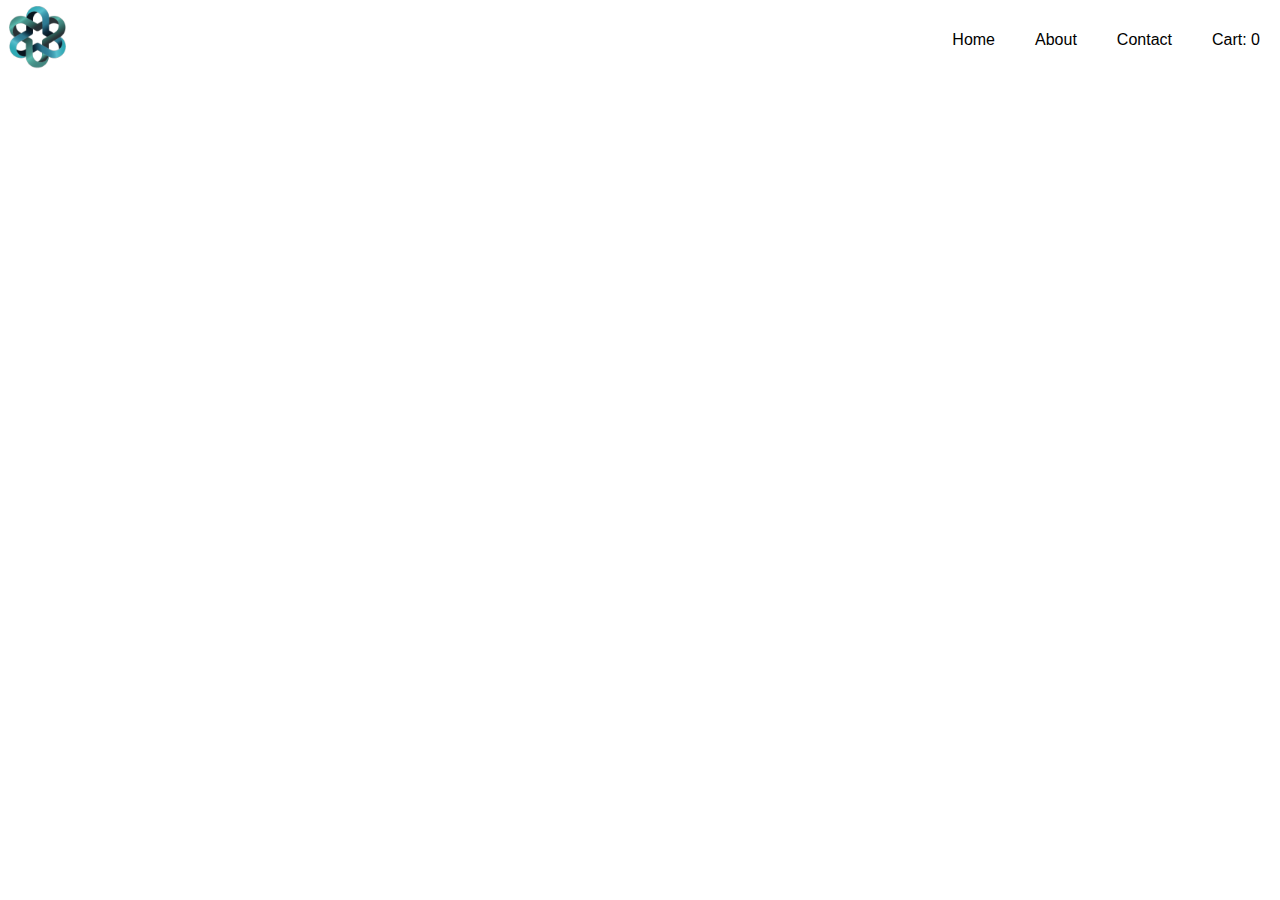
<file: cart.html>
<!DOCTYPE html>
<html lang="en">
<head>
    <meta charset="UTF-8">
    <meta http-equiv="X-UA-Compatible" content="IE=edge">
    <meta name="viewport" content="width=device-width, initial-scale=1.0">
    <title>Document</title>
    <link rel="stylesheet" href="style.css">
    <link rel="stylesheet" href="https://cdn.jsdelivr.net/npm/swiper@9/swiper-bundle.min.css" />
</head>
<body>
    <nav>
        <div class="rotate">
            <img src="img/logo.png" width="75px">
        </div>
        <div class="container-nav">
            <div>
                <p onclick="home()">Home</p>
            </div>
            <div>
                <p onclick="scrollToSection2()">About</p>
            </div>
            <div>
                <p onclick="scrollToSection3()">Contact</p>
            </div>
            <div>
                <p onclick="cart()">Cart: <span id="counter"></span> </p>
            </div>
        </div>
    </nav>

    <script src="main.js"></script>
</body>
</html>
</file>
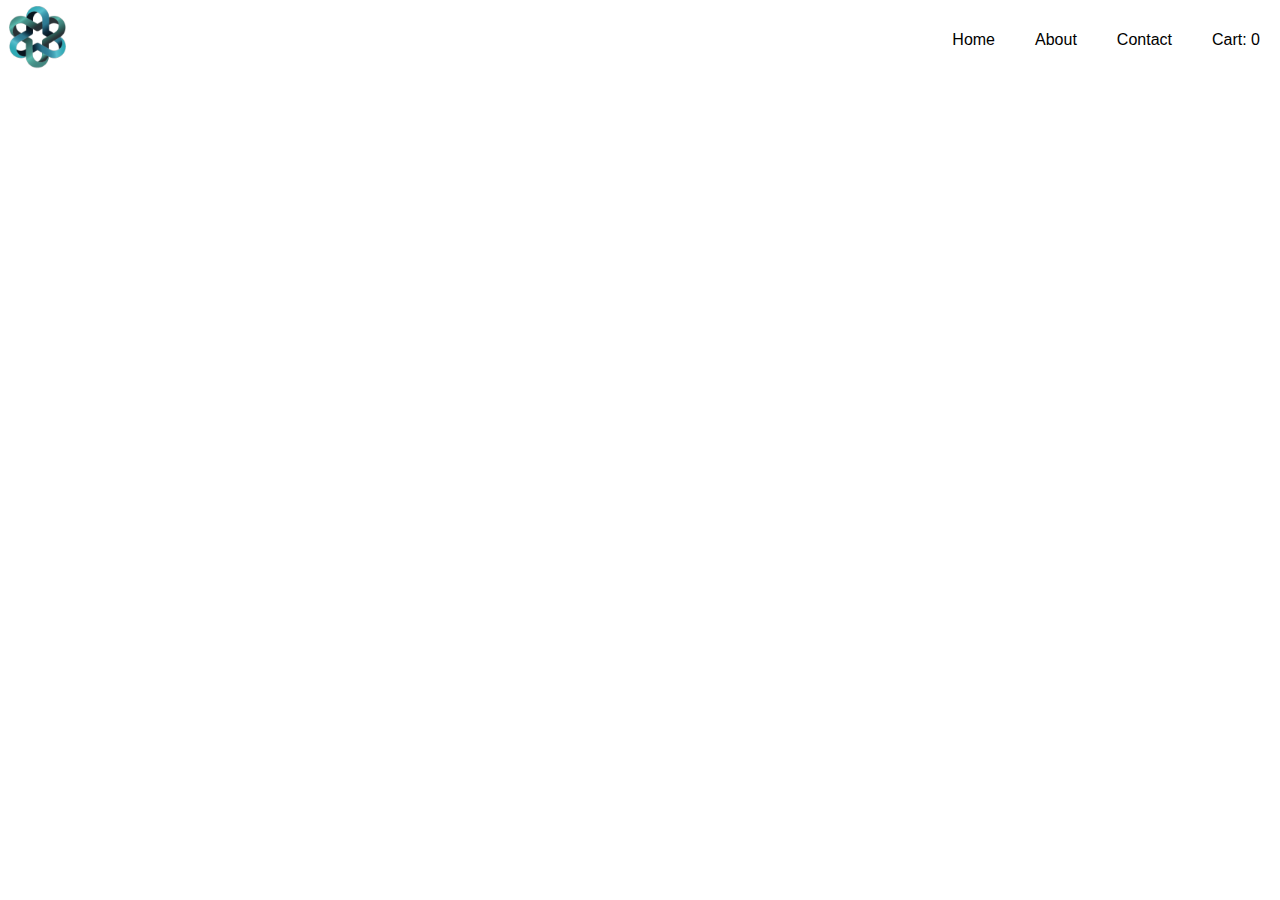
<file: e-commerce/cart.html>
<!DOCTYPE html>
<html lang="en">
<head>
    <meta charset="UTF-8">
    <meta http-equiv="X-UA-Compatible" content="IE=edge">
    <meta name="viewport" content="width=device-width, initial-scale=1.0">
    <title>Document</title>
    <link rel="stylesheet" href="style.css">
    <link rel="stylesheet" href="https://cdn.jsdelivr.net/npm/swiper@9/swiper-bundle.min.css" />
</head>
<body>
    <nav>
        <div class="rotate">
            <img src="img/logo.png" width="75px">
        </div>
        <div class="container-nav">
            <div>
                <p onclick="home()">Home</p>
            </div>
            <div>
                <p onclick="scrollToSection2()">About</p>
            </div>
            <div>
                <p onclick="scrollToSection3()">Contact</p>
            </div>
            <div>
                <p onclick="cart()">Cart: <span id="counter"></span></p>
            </div>
        </div>
    </nav>
    <main>
        <div>
            <ul id="lista">

            </ul>
        </div>
    </main>
    <script src="main.js">
    
    </script>
</body>
</html>
</file>
<file: style.css>
* {
  margin: 0;
  padding: 0;
  box-sizing: border-box;
  /* border: 1px red solid */
}

@import url('https://fonts.googleapis.com/css2?family=Poppins:wght@300&display=swap');

body {
  overflow-x: hidden;
  font-family: 'Poppins', sans-serif;
}

nav {
  display: flex;
  flex-direction: row;
  align-items: center;
  justify-content: space-between;
}

.container-nav {
  display: flex;
}

.container-nav div {
  margin: 0 20px;
}

.container-nav div:hover {
  cursor: pointer;
  transform: scale(1.1);
  transition-duration: 0.3s;
}

.rotate {
  animation: spin 10s infinite linear;
}

@keyframes spin {
  from {
    transform: rotate(0deg);
  }

  to {
    transform: rotate(360deg);
  }
}


.swiper-container {
  width: 100%;
  height: 100%;
}

.swiper-slide {
  text-align: center;
  font-size: 18px;
  background: #fff;
}

.card-button1 {
  width: 100vw;
  height: 5vh;
  display: flex;
  align-items: center;
  justify-content: center;
}

.btn-viaggia {
  width: 200px;
  height: 40px;
  margin-top: 40px;
  background-color: black;
  color: white;
  border: 2px solid black;
  
}

.btn-viaggia:hover {
  cursor: pointer;
  background-color: #1B9C85;
  transition-duration: 0.3s;
}

.s1{
  padding-top: 20px;
  margin-top: 80px;
  width: 100vw;
  display: flex;
  flex-direction: column;
  /* background-image: linear-gradient(to bottom right, white, #E3DFFD); */

}

.cl1{
  width: 100vw;
  display: flex;
  flex-direction: row;
  justify-content: space-evenly;
  margin-bottom: 50px;
}
.card-city{
  padding: 5px;
  border: 2px solid black;
  border-radius: 5px;
  height: 28rem;
  display: flex;
  flex-direction: column;
  justify-content: space-between;
  width: 26%;
  margin-top: 3rem;
}


.container-p{
  max-width: 20vw;
  text-align:justify;
  font-size: 0.9rem;
}

.container-h2{
  margin-top: 10px;
  margin-bottom: 5px;
}



.container-button button{
  width: 200px;
  height: 40px;
  margin-top: 10px;
  background-color: black;
  color: white;
  border: 2px solid white; 
  border: 2px solid black;
}

.container-button button:hover {
  cursor: pointer;
  background-color: #1B9C85;
  transition-duration: 0.3s;
  border: 2px solid black;
}

#about-us {
  background-color: #f8f8f8;
  padding: 60px 0;
  text-align: center;
}

#about-us h2 {
  font-size: 32px;
  color: #333;
  margin-bottom: 20px;
}

#about-us p {
  font-size: 18px;
  color: #666;
  line-height: 1.6;
  margin-bottom: 20px;
}

.container {
  max-width: 800px;
  margin: 0 auto;
}

#contact {
  background-color: #f8f8f8;
  padding: 60px 0;
  text-align: center;
}

#contact h2 {
  font-size: 32px;
  color: #333;
  margin-bottom: 20px;
}

#contact p {
  font-size: 18px;
  color: #666;
  line-height: 1.6;
  margin-bottom: 30px;
}

.contact-details {
  display: flex;
  justify-content: center;
  margin-bottom: 30px;
}

.contact-info {
  width: 200px;
  margin-right: 40px;
}

.contact-info h3 {
  font-size: 18px;
  color: #333;
  margin-bottom: 10px;
}

.contact-info p {
  font-size: 16px;
  color: #666;
}

form input,
form textarea {
  width: 100%;
  padding: 10px;
  margin-bottom: 20px;
}

form textarea {
  height: 120px;
}

form button {
  padding: 12px 30px;
  background-color: #333;
  color: #fff;
  font-size: 16px;
  border: none;
  cursor: pointer;
}

form button:hover {
  background-color: #555;
}

.containerS1{
  display: flex;
  flex-direction: row;
  flex-wrap: wrap;
  justify-content: space-evenly;
}

.containerS1 img{
  width: 100%;

}
</file>
<file: e-commerce/style.css>
* {
  margin: 0;
  padding: 0;
  box-sizing: border-box;
  /* border: 1px red solid */
}

@import url('https://fonts.googleapis.com/css2?family=Poppins:wght@300&display=swap');

body {
  overflow-x: hidden;
  font-family: 'Poppins', sans-serif;
}

nav {
  display: flex;
  flex-direction: row;
  align-items: center;
  justify-content: space-between;
}

.container-nav {
  display: flex;
}

.container-nav div {
  margin: 0 20px;
}

.container-nav div:hover {
  cursor: pointer;
  transform: scale(1.1);
  transition-duration: 0.3s;
}

.rotate {
  animation: spin 10s infinite linear;
}

@keyframes spin {
  from {
    transform: rotate(0deg);
  }

  to {
    transform: rotate(360deg);
  }
}


.swiper-container {
  width: 100%;
  height: 100%;
}

.swiper-slide {
  text-align: center;
  font-size: 18px;
  background: #fff;
}

.card-button1 {
  width: 100vw;
  height: 5vh;
  display: flex;
  align-items: center;
  justify-content: center;
}

.btn-viaggia {
  width: 200px;
  height: 40px;
  margin-top: 40px;
  background-color: black;
  color: white;
  border: 2px solid black;
  
}

.btn-viaggia:hover {
  cursor: pointer;
  background-color: #1B9C85;
  transition-duration: 0.3s;
}

.s1{
  padding-top: 20px;
  margin-top: 80px;
  width: 100vw;
  display: flex;
  flex-direction: column;
  /* background-image: linear-gradient(to bottom right, white, #E3DFFD); */

}

.cl1{
  width: 100vw;
  display: flex;
  flex-direction: row;
  justify-content: space-evenly;
  margin-bottom: 50px;
}
.card-city{
  padding: 5px;
  border: 2px solid black;
  border-radius: 5px;
  height: 28rem;
  display: flex;
  flex-direction: column;
  justify-content: space-between;
  width: 26%;
  margin-top: 3rem;
}


.container-p{
  max-width: 20vw;
  text-align:justify;
  font-size: 0.9rem;
}

.container-h2{
  margin-top: 10px;
  margin-bottom: 5px;
}



.container-button button{
  width: 200px;
  height: 40px;
  margin-top: 10px;
  background-color: black;
  color: white;
  border: 2px solid white; 
  border: 2px solid black;
}

.container-button button:hover {
  cursor: pointer;
  background-color: #1B9C85;
  transition-duration: 0.3s;
  border: 2px solid black;
}

#about-us {
  background-color: #f8f8f8;
  padding: 60px 0;
  text-align: center;
}

#about-us h2 {
  font-size: 32px;
  color: #333;
  margin-bottom: 20px;
}

#about-us p {
  font-size: 18px;
  color: #666;
  line-height: 1.6;
  margin-bottom: 20px;
}

.container {
  max-width: 800px;
  margin: 0 auto;
}

#contact {
  background-color: #f8f8f8;
  padding: 60px 0;
  text-align: center;
}

#contact h2 {
  font-size: 32px;
  color: #333;
  margin-bottom: 20px;
}

#contact p {
  font-size: 18px;
  color: #666;
  line-height: 1.6;
  margin-bottom: 30px;
}

.contact-details {
  display: flex;
  justify-content: center;
  margin-bottom: 30px;
}

.contact-info {
  width: 200px;
  margin-right: 40px;
}

.contact-info h3 {
  font-size: 18px;
  color: #333;
  margin-bottom: 10px;
}

.contact-info p {
  font-size: 16px;
  color: #666;
}

form input,
form textarea {
  width: 100%;
  padding: 10px;
  margin-bottom: 20px;
}

form textarea {
  height: 120px;
}

form button {
  padding: 12px 30px;
  background-color: #333;
  color: #fff;
  font-size: 16px;
  border: none;
  cursor: pointer;
}

form button:hover {
  background-color: #555;
}

.containerS1{
  display: flex;
  flex-direction: row;
  flex-wrap: wrap;
  justify-content: space-evenly;
}

.containerS1 img{
  width: 100%;

}
</file>
